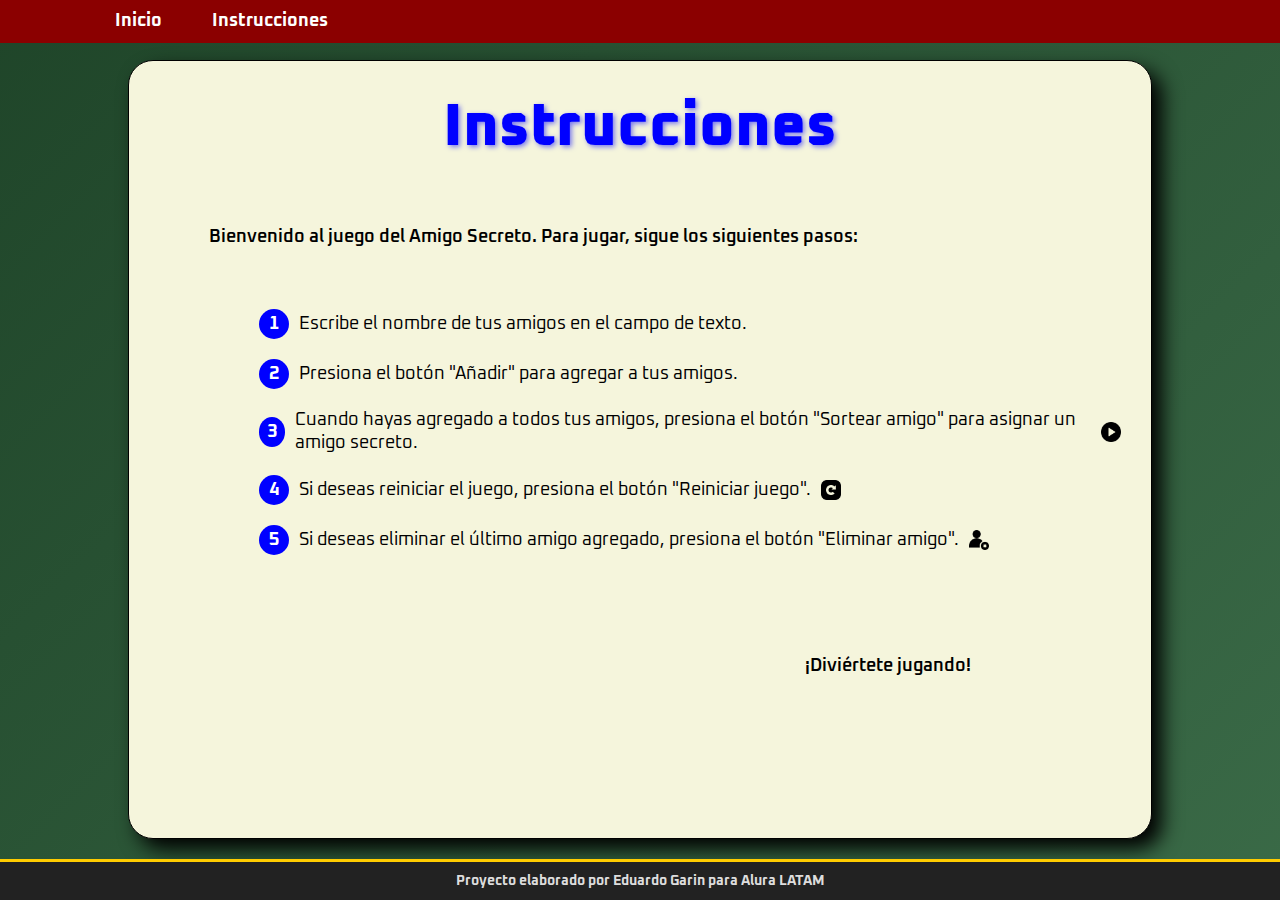
<file: instrucciones.html>
<!DOCTYPE html>
<html lang="es-mx">
<head>
    <meta charset="UTF-8">
    <meta name="viewport" content="width=device-width, initial-scale=1.0">
    <title>Instrucciones</title>
    <link rel="stylesheet" href="style.css">
</head>
<body>
    <main class="main-content">
        <nav class="nav-menu">
            <ul>
                <li><a onclick="inicio()" href="index.html">Inicio</a></li>
                <li><a href="instrucciones.html">Instrucciones</a></li>
            </ul>
        </nav>

        <section class="input-instrucciones">
            <h1 class="titulo">Instrucciones</h1>
            <p class="detalles">Bienvenido al juego del Amigo Secreto. Para jugar, sigue los siguientes pasos:</p>
            <ol class="pasos">
                <li class="pasos">Escribe el nombre de tus amigos en el campo de texto.</li>
                <li class="pasos">Presiona el botón "Añadir" para agregar a tus amigos.</li>
                <li class="pasos">Cuando hayas agregado a todos tus amigos, presiona el botón "Sortear amigo" para asignar un amigo secreto.<img class="imagen-instrucciones" src="assets/play.png" alt="Ícono para sortear"></li>
                <li class="pasos">Si deseas reiniciar el juego, presiona el botón "Reiniciar juego".<img class="imagen-instrucciones" src="assets/reiniciar.png" alt="Ícono para reiniciar"></li>
                <li class="pasos">Si deseas eliminar el último amigo agregado, presiona el botón "Eliminar amigo".<img class="imagen-instrucciones" src="assets/eliminar.png" alt="Ícono para eliminar"></li>
            </ol>
            <p class="final">¡Diviértete jugando!</p>
        </section>
        

        <footer class="footer">
            <h4 class="pie-pagina">Proyecto elaborado por Eduardo Garin para Alura LATAM</h4>
        </footer>
    </main>
    <script src="app.js" defer></script>
</body>
</html>
</file>
<file: style.css>
@import url('https://fonts.googleapis.com/css2?family=Bubblegum+Sans&display=swap');
@import url('https://fonts.googleapis.com/css2?family=Oxanium:wght@200..800&display=swap');
@import url('https://fonts.googleapis.com/css2?family=DynaPuff:wght@400..700&display=swap');

:root {
    --color-primary: #1F4529;
    --color-secondary: #A31D1D;
    --color-tertiary: #C4C4C4;
    --color-nuevo: #EBF400;
    --color-base: #000000;
    --color-footer: #FFEEAD;
    --color-button: #FFCC33;
    --color-button-hover: #A0DEFF;
    --color-text: #444444;
    --color-white: #FFFFFF;
}

/* Estilos generales */
* {
    margin: 0;
    padding: 0;
    box-sizing: border-box;
}

.nav-menu 
{
    width: 100%;
    background: #8B0000; 
    padding: 10px 0;
    text-align: center;
    position: fixed; 
    top: 0;
    left: 0;
    z-index: 1000;
}

.nav-menu ul 
{
    list-style: none;
    padding: 0 100px;
    margin: 0;
    display: flex;
    justify-content: left;
    gap: 20px;
}

.nav-menu li 
{
    display: inline;
}

.nav-menu a 
{
    text-decoration: none;
    color: var(--color-white);
    font-weight: bold;
    padding: 10px 15px;
    border-radius: 5px;
    transition: background 0.3s;
}

.nav-menu a:hover 
{
    background: rgba(255, 255, 255, 0.3);
}

body 
{
    height: 100vh;
    background: linear-gradient(135deg, #1F4529, #3A6A47);
    background-size: cover;
    height: 100vh;
    display: flex;
    justify-content: center;
    align-items: center;
}

.imagen-principal
{
    width: 100%;
    max-width: 300px;
    border-radius: 15px;
    margin-top: 42px;
    box-shadow: 4px 4px 10px rgba(0, 0, 0, 0.4);
    border: 3px solid #ffcc00; /* Borde dorado */
}

.imagen-principal:hover
{
    filter: saturate(1.5);
}

.main-content 
{
    display: flex;
    flex-direction: column;
    height: 100%;
    width: 100%;
}

/* Banner */
.header-banner 
{
    flex: 40%;
    display: flex;
    gap: 80px;
    justify-content: center;
    align-items: center;
    padding: 10px 100px 10px;
    text-align: center;
    position: relative;
    z-index: 10;
}

/* Sección de entrada */
.input-section 
{
    flex: 60%;
    background-color: var(--color-secondary);
    box-shadow: 10px 10px 20px rgba(0, 0, 0, 1.0);
    border-radius: 100px 100px 100px 100px;
    border: 1px solid #000;
    margin-bottom: 20px;
    display: flex;
    padding: 20px;
    width: 90%;
    align-self: center;
    column-gap: 100px;
    flex-direction: row;
    justify-content: center;
    gap: 90px;
}

.seccion-izquierda
{
    justify-content: center;
    align-items: center;
    text-align: center;
    width: 100%;
    max-width: 600px;
    margin-top: 20px;
}

.seccion-derecha
{
    text-align: center;
    align-items: center;
    justify-content: center;
    width: 100%;
    max-width: 400px;
    margin-top: 20px;
}

/* Títulos */
.main-title 
{
    font-size: 90px;
    font-family: "Bubblegum Sans", sans-serif;
    font-weight: 400;
    color: var(--color-white);
    text-shadow: 2px 2px 5px rgba(0, 0, 0, 0.3);
    text-align: center;
    margin-top: 42px;
}

.section-title 
{
    font-family: "Oxanium", sans-serif;
    font-size: 36px;
    font-weight: 700;
    color: var(--color-base);
    margin: 10px 0;
    text-align: center;
}

.mensajes
{
    font-family: "DynaPuff", system-ui;
    font-size: 38px;
    max-width: 400px;
    text-align: center;
    font-weight: bold;
    color: var(--color-white);
    text-shadow: 2px 2px 5px rgba(0, 0, 0, 0.4);
    opacity: 0;
    transform: translateY(50px);
    transition: opacity 0.5s ease-in, transform 0.5s ease-in;
}

.mostrar 
{
    animation: glow 1s ease-in-out forwards; 
}

@keyframes glow 
{
    0% { text-shadow: 0 0 10px #fff; opacity: 0; }
    50% { text-shadow: 0 0 20px #ff0; opacity: 1; }
    100% { text-shadow: 0 0 10px #fff; opacity: 1; }
}

.entrada-datos
{
    display: flex;
    justify-content: center;
    width: 100%;
    max-width: 600px;
    margin-top: 20px;
}

.botones
{
    display: flex;
    justify-content: center;
    width: 450px;
    gap:30px;
    align-self: center;
    padding: 60px 0 0 150px;
}


.lista-amigos
{
    max-width: 600px;
    text-align: center;
    justify-content: center;
    margin-top: 0px;
    margin-bottom: 0px;
    font-family: "Oxanium", sans-serif;
    font-size: 20px;
    font-weight: 400;
}

.input-name 
{
    width: 100%;
    padding: 10px;
    border: 2px solid #000;
    border-radius: 25px 0 0 25px;
    font-size: 16px;
}

.button-container 
{
    width: 300px;
    justify-content: center;
}

/* Estilos de entrada de texto */
.input-title 
{
    flex: 1;
    padding: 10px 15px;
    font-size: 16px;
    border: 2px solid #333;
    border-right: none;
    border-radius: 25px 0 0 25px;
    font-family: "Oxanium", sans-serif;
    box-shadow: 0 4px 8px rgba(0, 0, 0, 0.3);
}

/* Estilos de botón */
button 
{
    background: linear-gradient(135deg, #4F8DFF, #7BA9FF, #6C8EFF, #7BA9FF, #4F8DFF); /* Gradiente azul metálico suave */
    background-size: 200% 200%;
    color: white; 
    padding: 12px 24px;
    border: 1px solid #3C7AD4; 
    border-radius: 8px;
    font-size: 16px;
    font-weight: bold;
    cursor: pointer;
    transition: background 0.5s ease-in-out, transform 0.2s, box-shadow 0.3s;
}

.imagen-boton
{
    width: 40px;
    height: 40px;
}

.button-add 
{
    background-color: var(--color-tertiary);
    color: var(--color-base);
    border-radius: 0 25px 25px 0;
    font-family: "Oxanium", sans-serif;
}

.button-add:hover 
{
    background-color: #a1a1a1;
}

/* Listas */
ul 
{
    list-style-type: none;
    color: var(--color-text);
    font-family: "Oxanium", sans-serif;
    font-size: 18px;
    margin: 20px 0;
}

.result-list 
{
    margin-top: 15px;
    color: #05DF05;
    font-size: 22px;
    font-weight: bold;
    text-align: center;
}

.button-draw 
{
    display: flex;
    align-items: center;
    font-family: "Oxanium", sans-serif;
    width: 100%;
    padding: 10px 30px;
    color: var(--color-base);
    background-color: var(--color-button);
    font-size: 16px;
}

.button-draw img 
{
    margin-right: 20px;
}

.button-draw:hover 
{
    background-position: 100% 100%;
    transform: scale(1.05);
    box-shadow: 0px 0px 25px rgba(79, 141, 255, 1);
}

.reinicio 
{
    display: flex;
    align-items: center;
    font-family: "Oxanium", sans-serif;
    width: 100%;
    padding: 10px 30px;
    color: var(--color-base);
    background-color: var(--color-button);
    font-size: 16px;
}

.reinicio img 
{
    margin-right: 20px;
}

.reinicio:hover 
{
    background-position: 100% 100%;
    transform: scale(1.05);
    box-shadow: 0px 0px 25px rgba(79, 141, 255, 1);
}

.eliminarUltimo
{
    display: flex;
    align-items: center;
    font-family: "Oxanium", sans-serif;
    width: 100%;
    padding: 10px 30px;
    color: var(--color-base);
    background-color: var(--color-button);
    font-size: 16px;
}

.eliminarUltimo img 
{
    margin-right: 20px;
}

.eliminarUltimo:hover 
{
    background-position: 100% 100%;
    transform: scale(1.05);
    box-shadow: 0px 0px 25px rgba(79, 141, 255, 1);
}

.input-instrucciones
{
    flex: 60%;
    background-color: #F5F5DC;
    box-shadow: 10px 10px 20px rgba(0, 0, 0, 1.0);
    border: 1px solid #000;
    margin-bottom: 20px;
    margin-top: 60px;
    display: flex;
    padding: 20px 20px 20px 20px;
    width: 90%;
    align-self: center;
    flex-direction: column;
    gap: 60px;
    width: 80%;
    padding: 30px;
    border-radius: 25px;   
}

.titulo
{
    font-family: "Oxanium", sans-serif;
    font-size: 60px;
    font-weight: 800;
    color: blue;
    margin-top: 0px;
    text-align: center;
    justify-content: top;
    text-shadow: 2px 2px 5px rgba(0, 0, 255, 0.5);
}

.detalles
{
    font-family: "Oxanium", sans-serif;
    font-size: 18px;
    font-weight: 600;
    color: var(--color-base);
    text-align: left;
    justify-content: top;
    padding-left: 50px;
    margin-top: 0px;
}

.pasos
{
    font-family: "Oxanium", sans-serif;
    font-size: 18px;
    font-weight: 400;
    color: var(--color-base);
    text-align: left;
    justify-content: top;
    margin-bottom: 20px;
    margin-left: 30px;
    padding-left: 20px;   
    margin-top: 0px;
}

ol 
{
    counter-reset: step-counter;
}
  
ol li 
{
    counter-increment: step-counter;
    display: flex;
    align-items: center;
}
  
  ol li::before 
{
    content: counter(step-counter);
    background: blue;
    color: white;
    font-weight: bold;
    width: 30px;
    height: 30px;
    display: flex;
    align-items: center;
    justify-content: center;
    border-radius: 50%;
    margin-right: 10px;
}

.imagen-instrucciones
{
    width: 20px;
    height: 20px;
    margin-left: 10px;
    align-items: bottom;
}

.final
{
    font-family: "Oxanium", sans-serif;
    font-size: 18px;
    font-weight: 600;
    color: var(--color-base);
    text-align: right;
    justify-content: top;
    padding-right: 150px;
    margin-top: 0px;
}

.footer
{
    display: flex;
    justify-content: center;
    font-family: "Oxanium", sans-serif;
    font-weight: 100;
    background: #222;
    color: #ddd;
    padding: 10px;
    font-size: 0.9rem;
    border-top: 3px solid #ffcc00;
}
</file>
